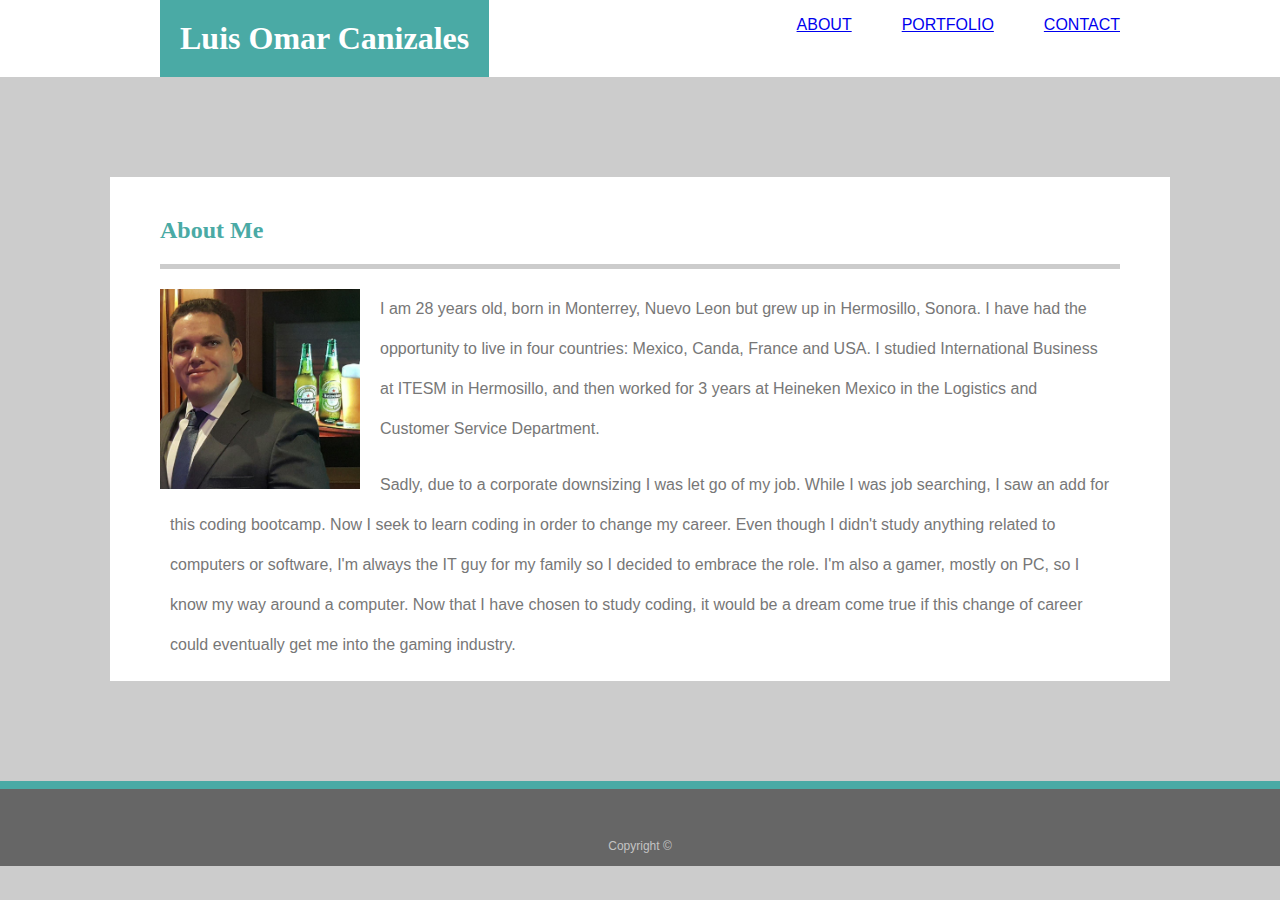
<file: index.html>
<!DOCTYPE html>
<html lang="en-us">
<head>
	<meta charset="utf-8" />
    <title>About Me</title>
    <link rel="stylesheet" type="text/css" media="screen" href="assets/css/style.css">
</head>
<body>

	<nav>
        <section>
		<h1>Luis Omar Canizales</h1>
		<ul>
			<li><a href="index.html">ABOUT</a></li>
			<li><a href="portfolio.html">PORTFOLIO</a></li>
			<li><a href="contact.html">CONTACT</a></li>
        </ul>
        </section>
	</nav>

	<section class="about">
		<h2>About Me</h2>
	    <img src="assets/images/Selfie.jpg">
	    <p>I am 28 years old, born in Monterrey, Nuevo Leon but grew up in Hermosillo, Sonora. I have had the opportunity to live in four countries: Mexico, Canda, France and USA. I studied International Business at ITESM in Hermosillo, and then worked for 3 years at Heineken Mexico in the Logistics and Customer Service Department.</p>
        <p>Sadly, due to a corporate downsizing I was let go of my job. While I was job searching, I saw an add for this coding bootcamp. Now I seek to learn coding in order to change my career. Even though I didn't study anything related to computers or software, I'm always the IT guy for my family so I decided to embrace the role. I'm also a gamer, mostly on PC, so I know my way around a computer. Now that I have chosen to study coding, it would be a dream come true if this change of career could eventually get me into the gaming industry.</p>
	</section>

	<footer>
		<p>Copyright &copy;</p>
	</footer>

</body>
</html>
</file>
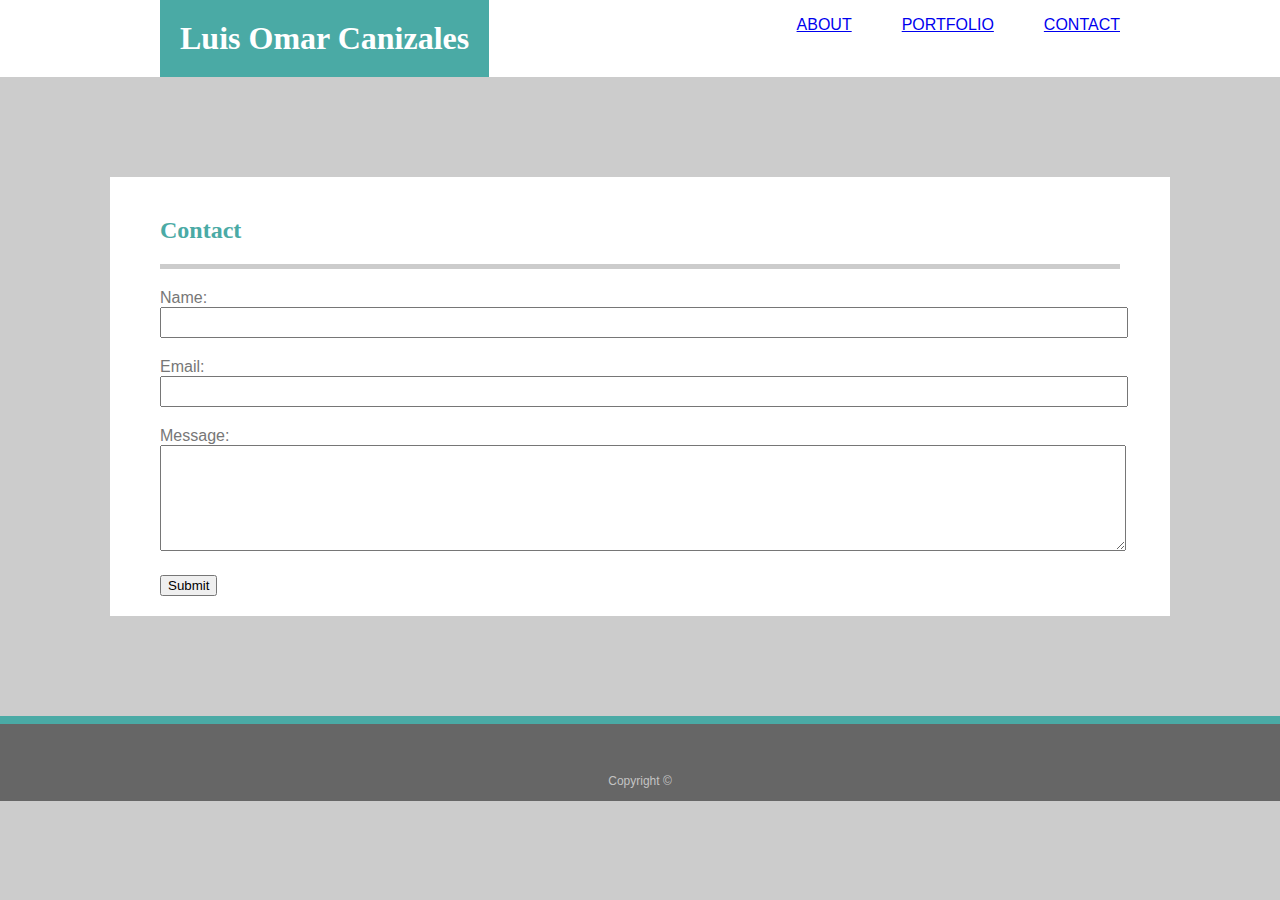
<file: contact.html>
<!DOCTYPE html>
<html lang="en-us">
<head>
	<meta charset="utf-8" />
    <title>Contact</title>
    <link rel="stylesheet" type="text/css" media="screen" href="assets/css/style.css">
</head>
<body>

	<nav>
    <section> 
		<h1>Luis Omar Canizales</h1>
		<ul>
      <li><a href="index.html">ABOUT</a></li>
      <li><a href="portfolio.html">PORTFOLIO</a></li>
      <li><a href="contact.html">CONTACT</a></li>
    </ul>
    </section>
	</nav>

  <section class="contact">
  <h2>Contact</h2>
  <form>
      Name:<br>
      <input type="text" id="name"><br>
      Email:<br>
      <input type="text" id="email"><br>
      Message:<br>
      <textarea id="message"></textarea><br>
      <input type="submit" id="submit">
    </form>
  </section>

  <footer>
		<p>Copyright &copy;</p>
	</footer>

</body>
</html>
</file>
<file: assets/css/style.css>
html, body {
    color: #777777;
    background: #cccccc;
    font-family: 'Arial', 'Helvetica Neue', Helvetica, sans-serif;
    margin: 0;
    padding: 0;
}

h1, h2 {
    font-family: 'Georgia', Times, Times New Roman, serif;
}

nav {
    background-color: #ffffff;
    border-color: #cccccc;
    margin: 0 auto;
    padding: 0;
}

h1 {
    background-color: #4aaaa5;
    color: #ffffff;
    text-align: center;
    padding: 20px;
    margin: 0;
    display: inline-block;
}

h2 {
    color: #4aaaa5;
    border-bottom: 5px solid #ccc;
    padding: 20px;
    padding-left: 0;
}

ul {
    float: right;
    clear: both;
}

li {
    display: inline-block;
    float: left;
    padding: 0px 25px;
}

nav section ul li:last-child {
    margin-right: 0;
    padding-right: 0;
}

section {
    background-color: #ffffff;
    border-color: #dddddd;
    width: 960px;
    margin: 0 auto;
    margin-bottom: 100px;
    overflow: auto;
    clear: both;
    padding-right: 50px;
    padding-left: 50px;
}

img {
    height: 200px;
    width: 200px;
    float: left;
    margin-right: 20px;
}

p {
    line-height: 40px;
    padding: 0 10px;
}

#name, #email {
    height: 25px;
    margin-bottom: 20px;
    width: 100%;
}

#message {
    height: 100px;
    width: 100%;
    margin-bottom: 20px;
}

#submit {
    display: block;
    margin-bottom: 20px;
}

.image-container {
    display: inline-block;
    position: relative;
    margin: 0;
    padding: 20px;
}

.image-label {
    position: absolute;
    background: teal;
    color: white;
    padding: 20px;
    text-align: center;
    margin: 50px 100px;
}

.image {
    width: 350px;
    height: 150px;
}
footer {
    background-color:#666666;
    border-top: 8px solid #4aaaa5;
    color: #c3c3c3;
    text-align: center;
    font-size: 12px;
    padding-top: 25px;
    clear: both;
    bottom: 0;
    margin: 0;
}
</file>
